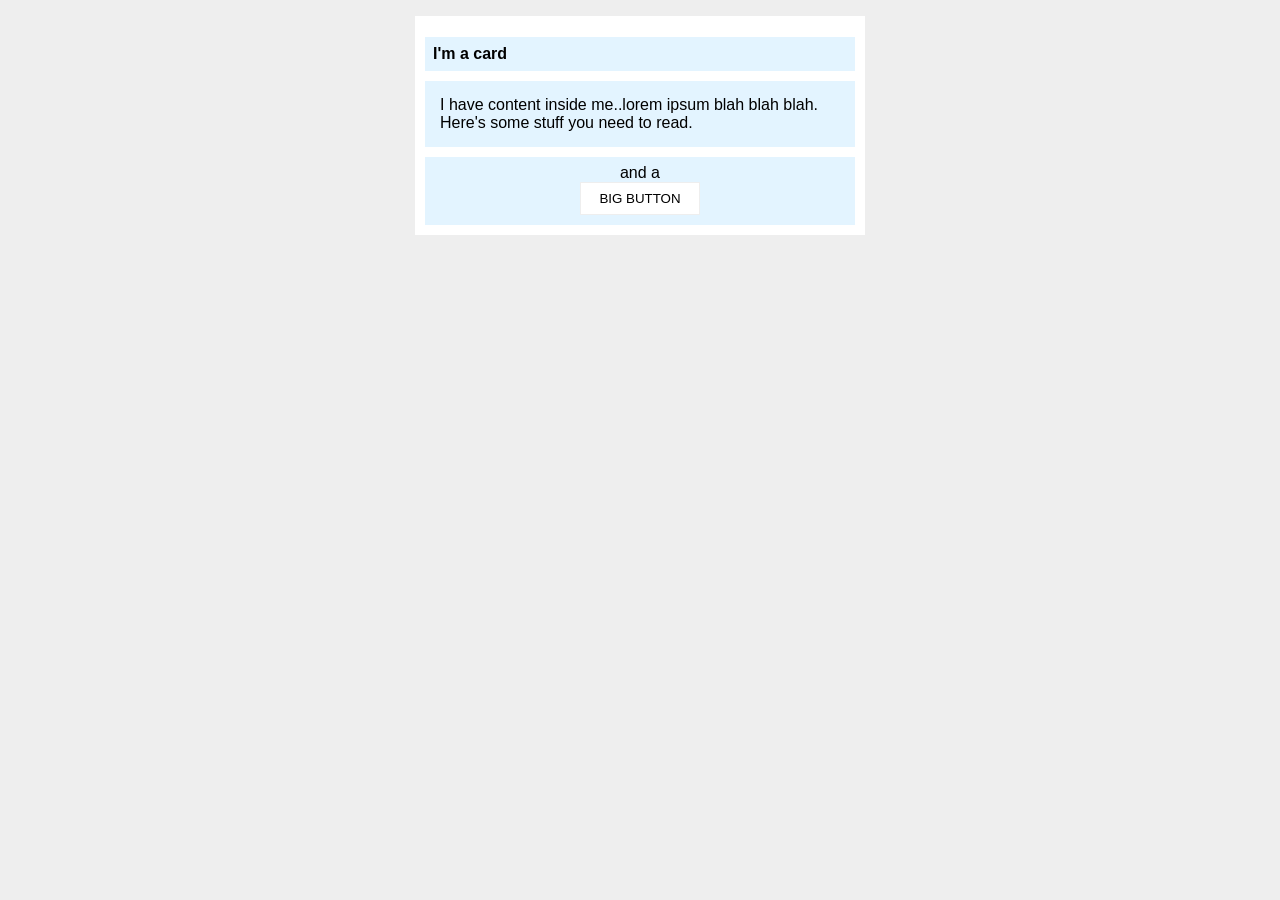
<file: foundations/block-and-inline/02-margin-and-padding-2/index.html>
<!DOCTYPE html>
<html lang="en">
  <head>
    <meta charset="UTF-8">
    <meta http-equiv="X-UA-Compatible" content="IE=edge">
    <meta name="viewport" content="width=device-width, initial-scale=1.0">
    <title>Margin and Padding exercise 2</title>
    <link rel="stylesheet" href="style.css">
  </head>
  <body>
    <div class="card">
      <h1 class="title">I'm a card</h1>
      <div class="content">I have content inside me..lorem ipsum blah blah blah. Here's some stuff you need to read.</div>
      <div class="button-container"> <span> and a </span> <button>BIG BUTTON</button></div>
    </div>
  </body>
</html>
</file>
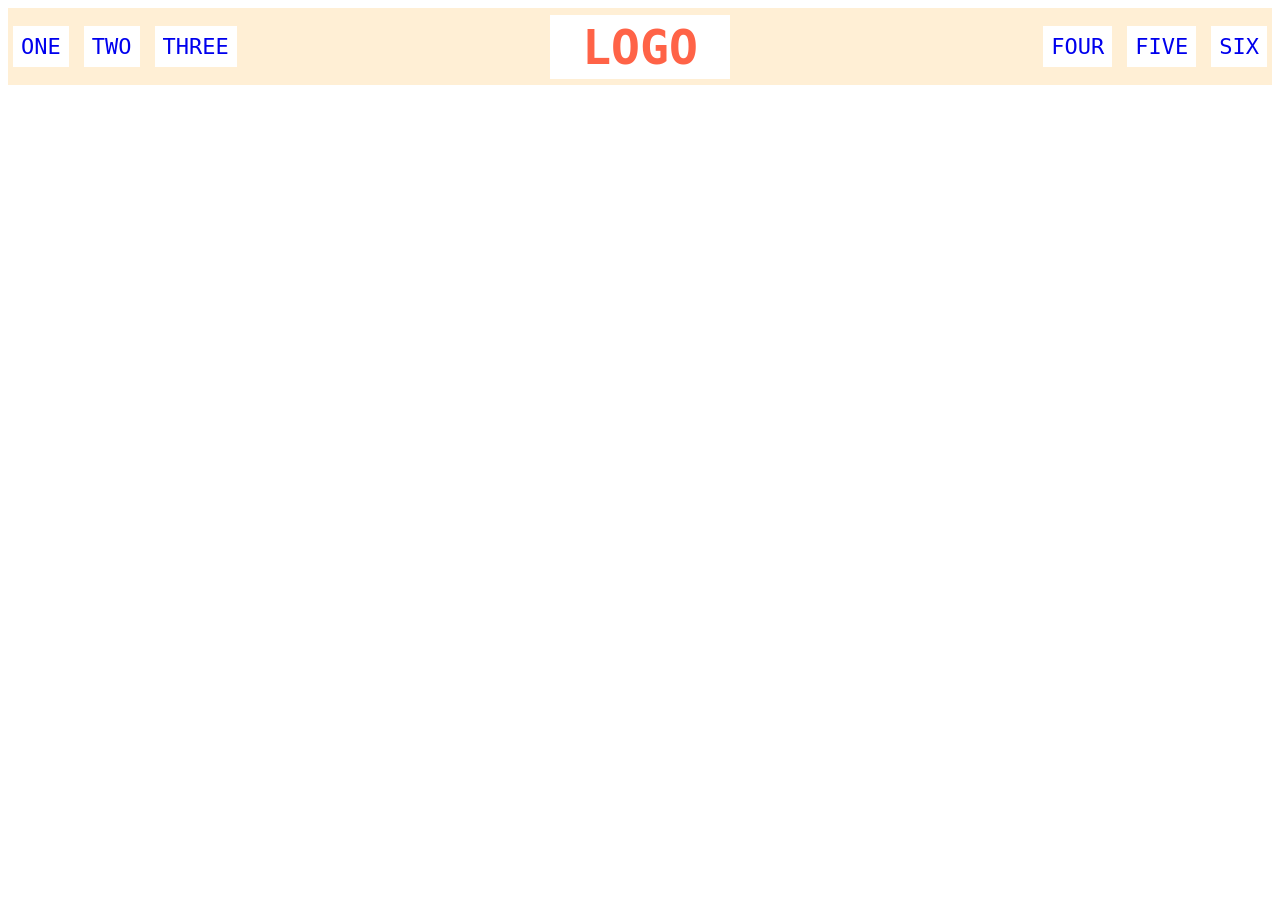
<file: foundations/flex/02-flex-header/index.html>
<!DOCTYPE html>
<html lang="en">
  <head>
    <meta charset="UTF-8">
    <meta http-equiv="X-UA-Compatible" content="IE=edge">
    <meta name="viewport" content="width=device-width, initial-scale=1.0">
    <title>Flex Header</title>
    <link rel="stylesheet" href="style.css">
  </head>
  <body>
    <div class="header">
      <div class="left-links">
        <ul class="left-ul">
          <li><a href="#">ONE</a></li>
          <li><a href="#">TWO</a></li>
          <li><a href="#">THREE</a></li>
        </ul>
      </div>
      <div class="logo">LOGO</div>
      <div class="right-links">
        <ul>
          <li><a href="#">FOUR</a></li>
          <li><a href="#">FIVE</a></li>
          <li><a href="#">SIX</a></li>
        </ul>
      </div>
    </div>
  </body>
</html>
</file>
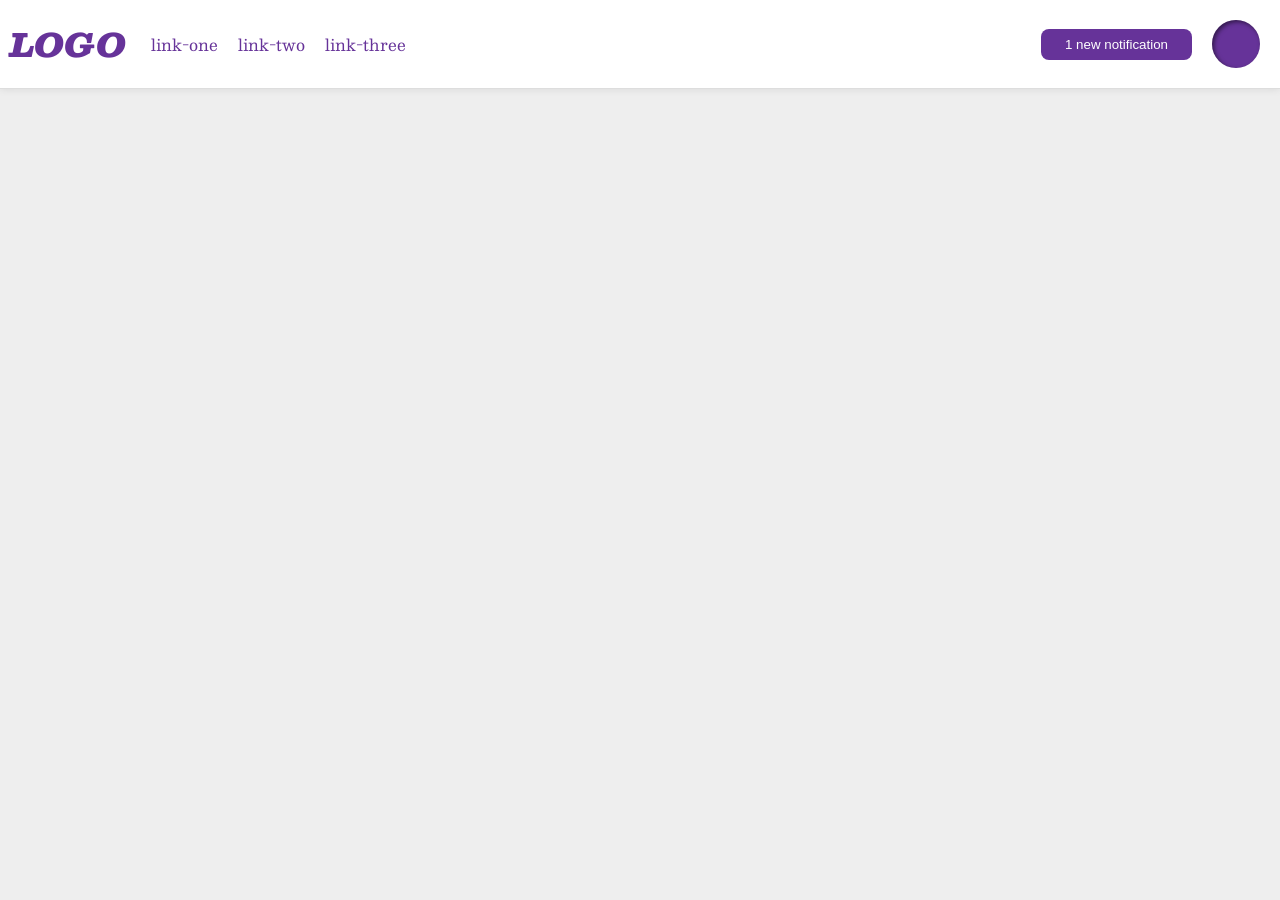
<file: foundations/flex/03-flex-header-2/index.html>
<!DOCTYPE html>
<html lang="en">
  <head>
    <meta charset="UTF-8">
    <meta http-equiv="X-UA-Compatible" content="IE=edge">
    <meta name="viewport" content="width=device-width, initial-scale=1.0">
    <title>Flex Header 2</title>
    <link rel="stylesheet" href="style.css">
  </head>
  <body>
    <div class="header">
    <div class="left">
      <div class="logo">
        LOGO
      </div>
      <ul class="links">
        <li><a href="https://google.com">link-one</a></li>
        <li><a href="https://google.com">link-two</a></li>
        <li><a href="https://google.com">link-three</a></li>
      </ul>
      </div>
      <div class="right">
        <button class="notifications">
          1 new notification
        </button>
        <div class="profile-image"></div>
      </div>
    </div>
    </body>
</html>
</file>
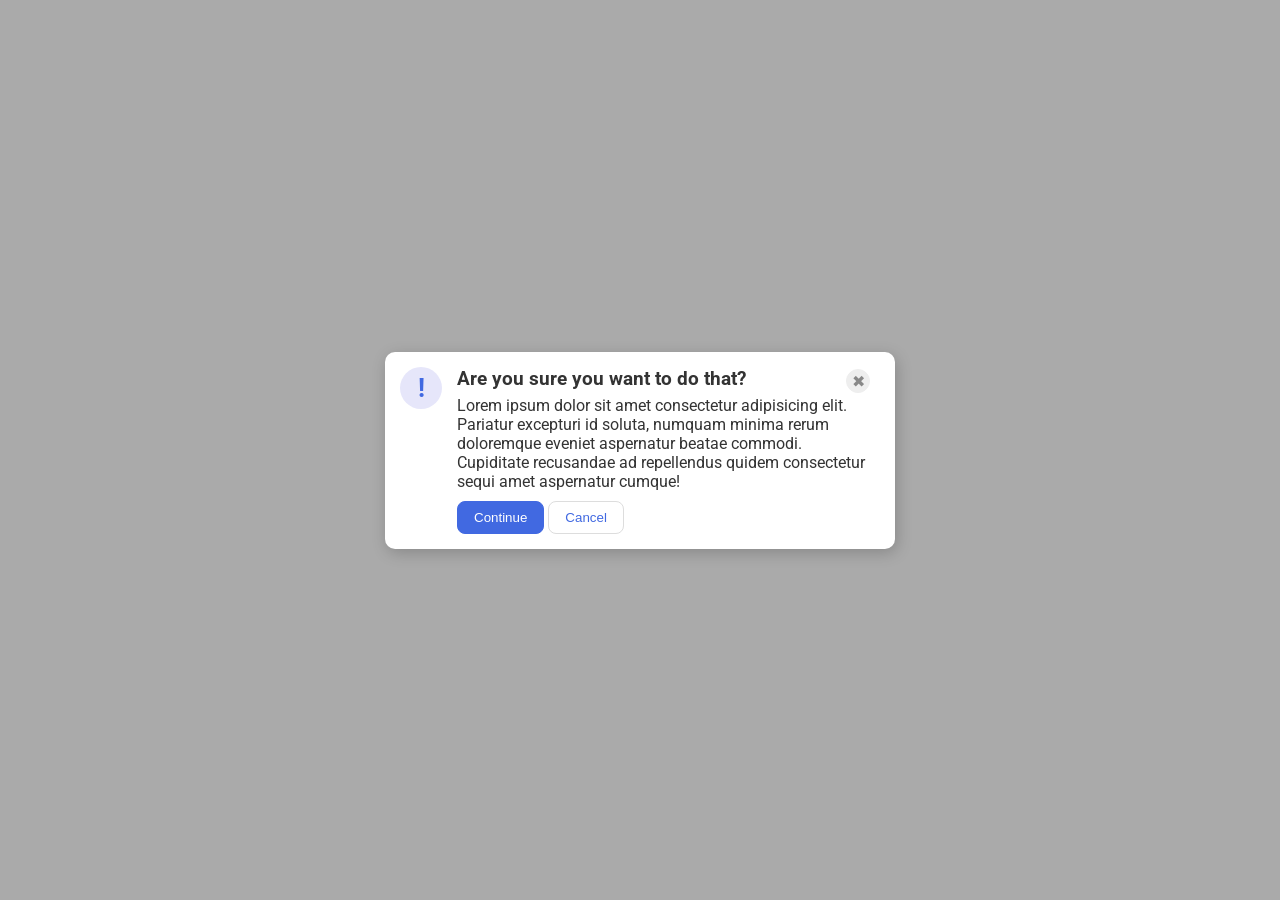
<file: foundations/flex/05-flex-modal/index.html>
<!DOCTYPE html>
<html lang="en">
  <head>
    <meta charset="UTF-8">
    <meta http-equiv="X-UA-Compatible" content="IE=edge">
    <meta name="viewport" content="width=device-width, initial-scale=1.0">
    <link rel="stylesheet" href="style.css">
    <title>Modal</title>
  </head>
  <body>
    <div class="modal">
      <div class="icon">!</div>
      <div class="right">
      <div class="top">
      <div class="header">Are you sure you want to do that?</div>
      <button class="close-button">✖</button>
      </div>
      <div class="text">Lorem ipsum dolor sit amet consectetur adipisicing elit. Pariatur excepturi id soluta, numquam minima rerum doloremque eveniet aspernatur beatae commodi. Cupiditate recusandae ad repellendus quidem consectetur sequi amet aspernatur cumque!</div>
      <button class="continue">Continue</button>
      <button class="cancel">Cancel</button>
      </div>
    </div>
  </body>
</html>
</file>
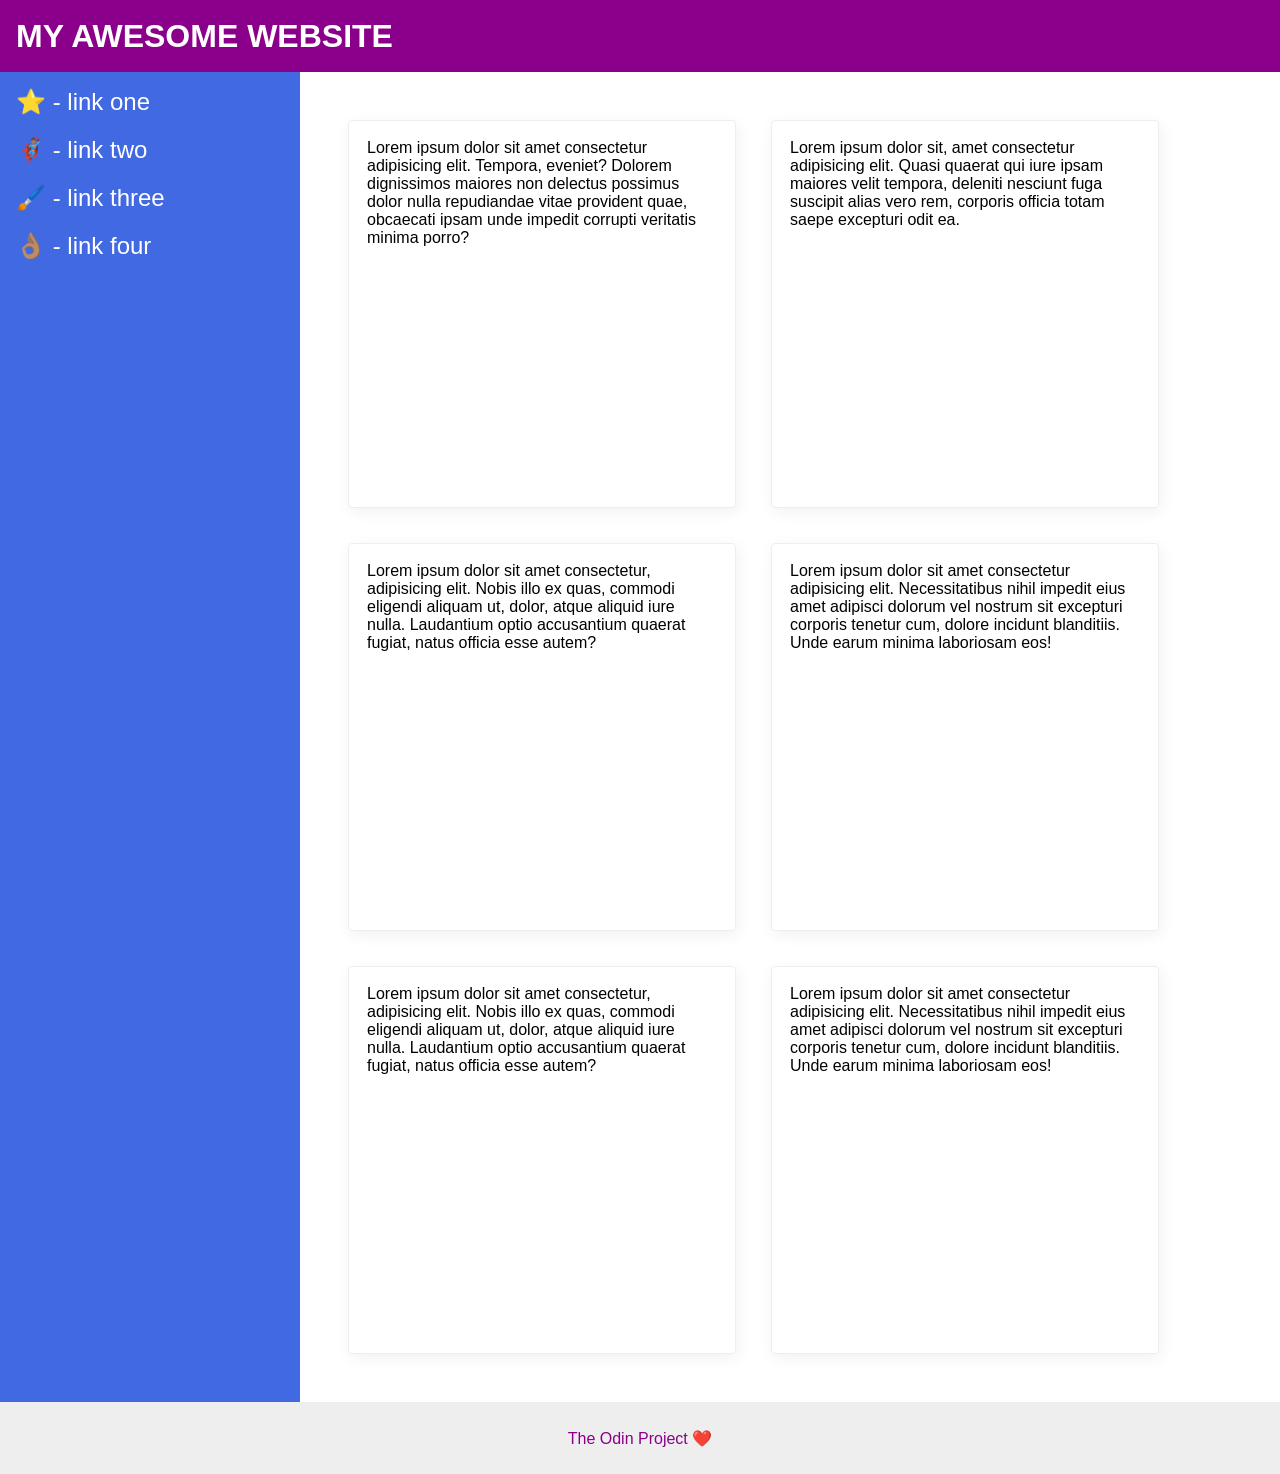
<file: foundations/flex/07-flex-layout-2/index.html>
<!DOCTYPE html>
<html lang="en">
  <head>
    <meta charset="UTF-8">
    <meta http-equiv="X-UA-Compatible" content="IE=edge">
    <meta name="viewport" content="width=device-width, initial-scale=1.0">
    <title>The Holy Grail</title>
    <link rel="stylesheet" href="style.css">
  </head>
  <body>
    <div class="header">
      MY AWESOME WEBSITE
    </div>
    
    <div class="main">
      <div class="sidebar">
        <ul>
          <li><a href="#">⭐ - link one</a></li>
          <li><a href="#">🦸🏽‍♂️ - link two</a></li>
          <li><a href="#">🖌️ - link three</a></li>
          <li><a href="#">👌🏽 - link four</a></li>
        </ul>
      </div>

       <div class="cards">
        <div class="card">Lorem ipsum dolor sit amet consectetur adipisicing elit. Tempora, eveniet? Dolorem dignissimos maiores non delectus possimus dolor nulla repudiandae vitae provident quae, obcaecati ipsam unde impedit corrupti veritatis minima porro?</div>
        <div class="card">Lorem ipsum dolor sit, amet consectetur adipisicing elit. Quasi quaerat qui iure ipsam maiores velit tempora, deleniti nesciunt fuga suscipit alias vero rem, corporis officia totam saepe excepturi odit ea.</div>
        <div class="card">Lorem ipsum dolor sit amet consectetur, adipisicing elit. Nobis illo ex quas, commodi eligendi aliquam ut, dolor, atque aliquid iure nulla. Laudantium optio accusantium quaerat fugiat, natus officia esse autem?</div>
        <div class="card">Lorem ipsum dolor sit amet consectetur adipisicing elit. Necessitatibus nihil impedit eius amet adipisci dolorum vel nostrum sit excepturi corporis tenetur cum, dolore incidunt blanditiis. Unde earum minima laboriosam eos!</div>
        <div class="card">Lorem ipsum dolor sit amet consectetur, adipisicing elit. Nobis illo ex quas, commodi eligendi aliquam ut, dolor, atque aliquid iure nulla. Laudantium optio accusantium quaerat fugiat, natus officia esse autem?</div>
        <div class="card">Lorem ipsum dolor sit amet consectetur adipisicing elit. Necessitatibus nihil impedit eius amet adipisci dolorum vel nostrum sit excepturi corporis tenetur cum, dolore incidunt blanditiis. Unde earum minima laboriosam eos!</div>
       </div> 
      </div>
    <div class="footer">
      The Odin Project ❤️
    </div>
  </body>
</html>
</file>
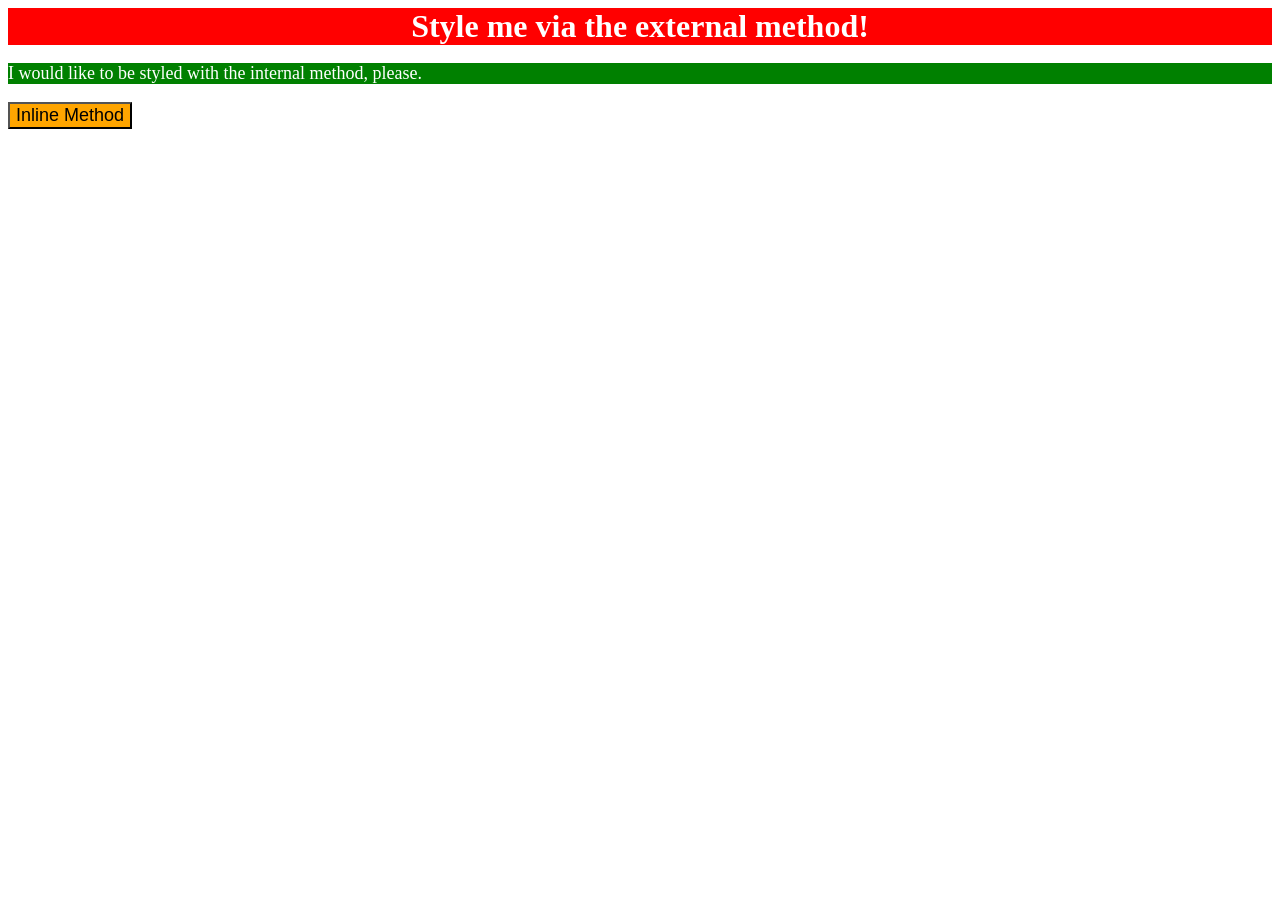
<file: foundations/intro-to-css/01-css-methods/index.html>
<!DOCTYPE html>
<html lang="en">
  <head>
    <link rel="stylesheet" href="styles.css">
    <style>
      p {
        color: white;
        background-color: green;
        font-size: 18px;
      }
    </style>
    <meta charset="UTF-8">
    <meta http-equiv="X-UA-Compatible" content="IE=edge">
    <meta name="viewport" content="width=device-width, initial-scale=1.0">
    <title>Methods for Adding CSS</title>
  </head>
  <body>
    <div>Style me via the external method!</div>
    <p>I would like to be styled with the internal method, please.</p>
    <button style="background-color: orange; font-size: 18px">Inline Method</button>
  </body>
</html>
</file>
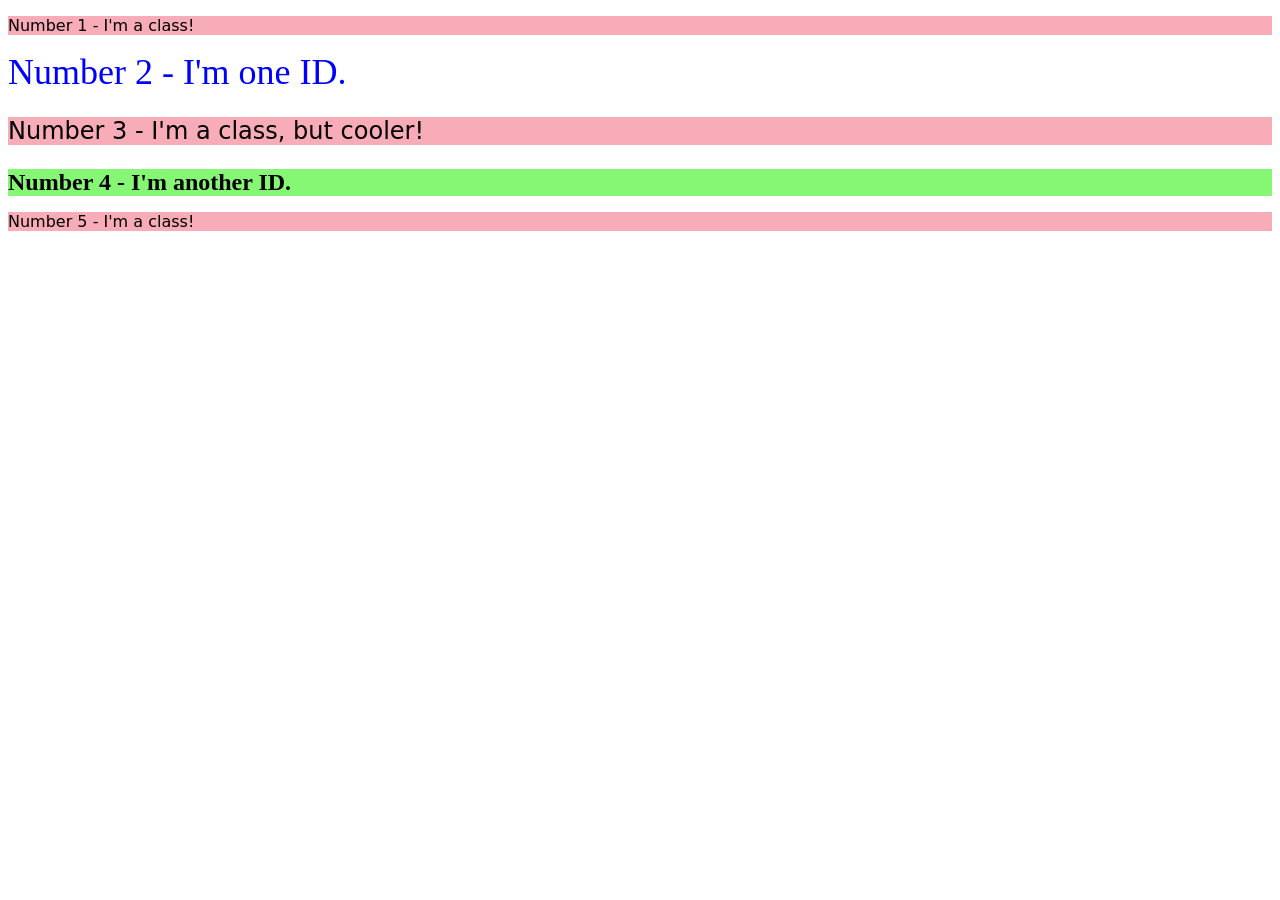
<file: foundations/intro-to-css/02-class-id-selectors/index.html>
<!DOCTYPE html>
<html lang="en">
  <head>
    <meta charset="UTF-8">
    <meta http-equiv="X-UA-Compatible" content="IE=edge">
    <meta name="viewport" content="width=device-width, initial-scale=1.0">
    <title>Class and ID Selectors</title>
    <link rel="stylesheet" href="style.css">
  </head>
  <body>
    <p class="odd">Number 1 - I'm a class!</p>
    <div id="number-two">Number 2 - I'm one ID.</div>
    <p class="odd cooler">Number 3 - I'm a class, but cooler!</p>
    <div id="number-four">Number 4 - I'm another ID.</div>
    <p class="odd">Number 5 - I'm a class!</p>
  </body>
</html>
</file>
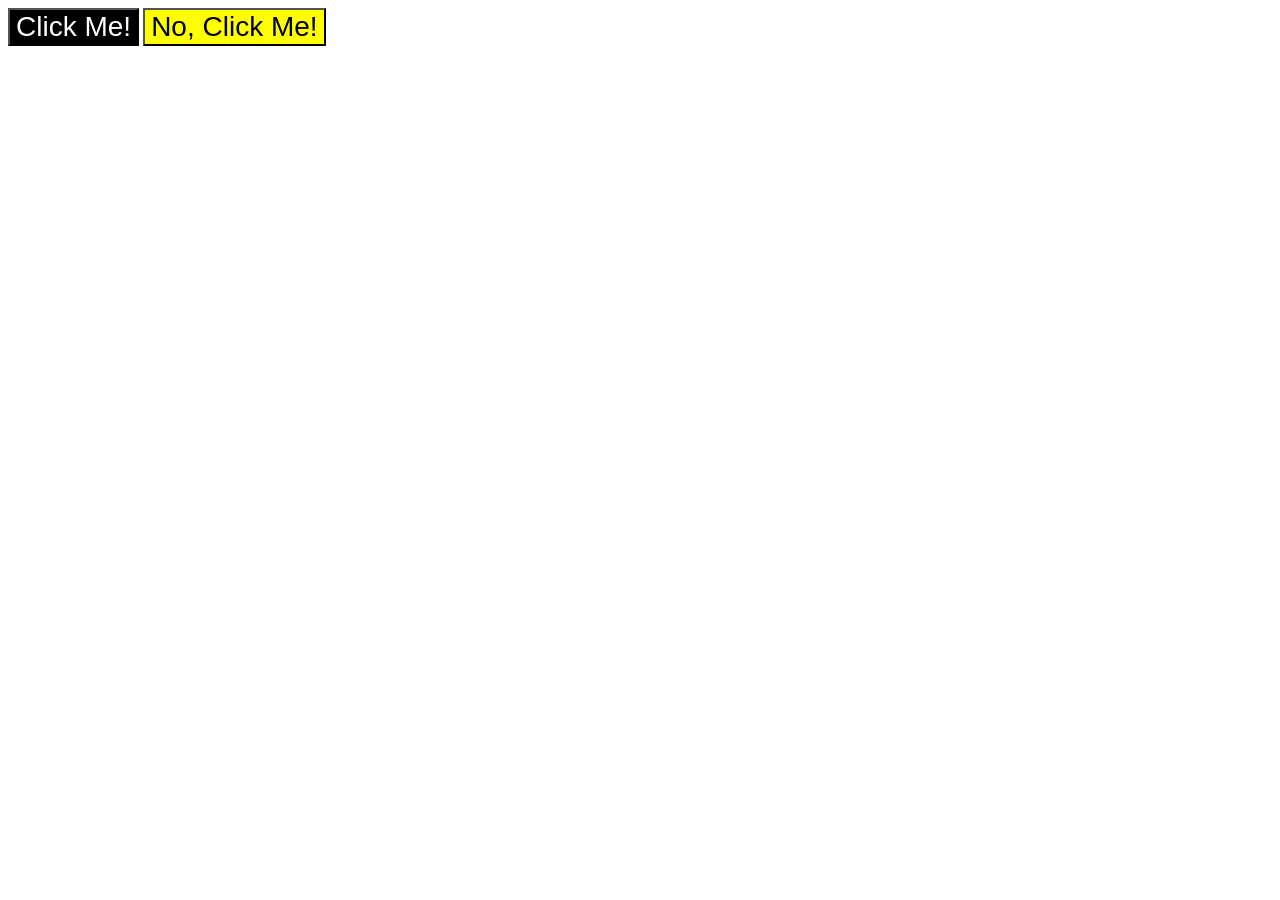
<file: foundations/intro-to-css/03-grouping-selectors/index.html>
<!DOCTYPE html>
<html lang="en">
  <head>
    <meta charset="UTF-8">
    <meta http-equiv="X-UA-Compatible" content="IE=edge">
    <meta name="viewport" content="width=device-width, initial-scale=1.0">
    <title>Grouping Selectors</title>
    <link rel="stylesheet" href="style.css">
  </head>
  <body>
    <button class="first" >Click Me!</button>
    <button class="second">No, Click Me!</button>
  </body>
</html>
</file>
<file: foundations/block-and-inline/02-margin-and-padding-2/style.css>
body {
  background: #eee;
  font-family: sans-serif;
  font-size: 16px;
}

.card {
  width: 430px;
  background: #fff;
  padding: 10px;
  margin: 16px auto;
  
}

.title {
  background: #e3f4ff;
  padding: 8px;
}

.content {
  background: #e3f4ff;
  padding: 15px;
  margin: 10px auto;
}

.button-container {
  background: #e3f4ff;
  padding-bottom: 10px;
}

button {
  background: white;
  border: 1px solid #eee;
  width: 120px;
  margin: 0 auto;
  padding-top: 8px;
  padding-right: 14px;
  padding-bottom: 8px;
  padding-left: 14px;
  display: block;
}

span {
  width: 75px;
  margin: 0 auto;
  display: block;
  text-align: center;
  padding-top: 7px;
}
h1 {
  font-size: 16px;
}
</file>
<file: foundations/flex/02-flex-header/style.css>
.header  {
  font-family: monospace;
  background: papayawhip;
  display: flex;
  justify-content: space-between;
  align-items: center;
  padding: 5px;

  
}

.logo {
  font-size: 48px;
  font-weight: 900;
  color: tomato;
  background: white;
  padding: 4px 32px;
}

ul {
  /* this removes the dots on the list items*/
  list-style-type: none;
   display: flex;
   gap: 15px;
   padding: 0px;

}

a {
  font-size: 22px;
  background: white;
  padding: 8px;
  /* this removes the line under the links */
  text-decoration: none;
  display: flex;
 
}
</file>
<file: foundations/flex/03-flex-header-2/style.css>
/* this is some magical font-importing.  
you'll learn about it later. */
@import url('https://fonts.googleapis.com/css2?family=Besley:ital,wght@0,400;1,900&display=swap');

body {
  margin: 0;
  background: #eee;
  font-family: Besley, serif;

}

.header {
  background: white;
  border-bottom: 1px solid #ddd;
  box-shadow: 0 0 8px rgba(0,0,0,.1);
  display: flex;
  justify-content: space-between;
  
  
}

.profile-image {
  background: rebeccapurple;
  box-shadow: inset 2px 2px 4px rgba(0,0,0,.5);
  border-radius: 50%;
  width: 48px;
  height: 48px;
  margin: 10px;
  
  
}

.logo {
  color: rebeccapurple;
  font-size: 32px;
  font-weight: 900;
  font-style: italic;
  margin-right: 15px;
}

button {
  border: none;
  border-radius: 8px;
  background: rebeccapurple;
  color: white;
  padding: 8px 24px;
   justify-items: space-around;
   margin: 10px;
  
  
}

a {
  /* this removes the line under our links */
  text-decoration: none;
  color: rebeccapurple;
  display: flex;
}

ul {
  list-style-type: none;
}

.left {
  display: flex;
  align-items: center;
  padding: 10px;
}

.links {
  display: flex;
  margin: 10px;
  padding-left: 0px;
  gap: 20px;
}

.right {
  display: flex;
  align-items: center;
  padding: 10px;
  
  
}
</file>
<file: foundations/flex/05-flex-modal/style.css>
@import url('https://fonts.googleapis.com/css2?family=Roboto:wght@400;700&display=swap');

html, body {
  height: 100%;
}

body {
  font-family: Roboto, sans-serif;
  margin: 0;
  background: #aaa;
  color: #333;
  /* I'll give you this one for free lol */
  display: flex;
  align-items: center;
  justify-content: center;
  /* border: 2px solid red; */

}

.modal {
  background: white;
  width: 480px;
  border-radius: 10px;
  box-shadow: 2px 4px 16px rgba(0,0,0,.2);
  /* border: 2px solid green; */
  display: flex;
  padding: 15px;
}

.icon {
  color: royalblue;
  font-size: 26px;
  font-weight: 700;
  background: lavender;
  width: 42px;
  height: 42px;
  border-radius: 50%;
  display: flex;
  align-items: center;
  justify-content: center;
  /* border: 2px solid palevioletred; */
  flex-shrink: 0;
}

.close-button {
  background: #eee;
  border-radius: 50%;
  color: #888;
  font-weight: 400;
  font-size: 16px;
  height: 24px;
  width: 24px;
  display: flex;
  align-items: center;
  justify-content: center;
  border: 1px solid #eee;
  padding: 0;
  /* border: 2px solid saddlebrown; */
}

button {
  cursor: pointer;
  padding: 8px 16px;
  border-radius: 8px;
}

button.continue {
  background: royalblue;
  border: 1px solid royalblue;
  color: white;
}

button.cancel {
  background: white;
  border: 1px solid #ddd;
  color: royalblue;
}

.header {
  /* border: 2px solid yellow; */
  font-weight: 700;
  font-size: larger;
  padding-bottom: 6px;
}

.text {
  /* border: 2px solid teal; */
  padding-bottom: 10px;
}

.right {
  /* border: 2px solid orange; */
  margin-left: 15px;
  margin-right: 10px;
}
.top {
  /* border: 2px solid lightskyblue; */
  display: flex;
  justify-content: space-between;
  align-items: center;
}
</file>
<file: foundations/flex/07-flex-layout-2/style.css>
body {
  font-family: -apple-system, BlinkMacSystemFont, 'Segoe UI', Roboto, Oxygen, Ubuntu, Cantarell, 'Open Sans', 'Helvetica Neue', sans-serif;
  margin: 0;
  min-height: 100vh;
  display: flex;
  flex-direction: column;
}

.header {
  height: 72px;
  background: darkmagenta;
  color: white;
  font-size: 32px;
  font-weight: 900;
  display: flex;
  justify-content: flex-start;
  align-items: center;
  padding-left: 16px;
}

.main {
  flex: 1;
  display: flex;
}

.footer {
  height: 72px;
  background: #eee;
  color: darkmagenta;
  display: flex;
  justify-content: center;
  align-items: center;
}

.sidebar {
  min-width: 300px;
  background: royalblue;
  box-sizing: border-box;
  display: flex;
}

ul {
list-style: none;
padding-left: 16px;
display: flex;
flex-direction: column;
gap: 20px;
}

a {
text-decoration: none;
font-size: 24px;
color: white;

}

a.visited {
  color: white;
}

.card {
  border: 1px solid #eee;
  box-shadow: 2px 4px 16px rgba(0,0,0,.06);
  border-radius: 4px;
  display: flex;
  width: 350px;
  height: 350px;
  padding: 18px;

}

.cards {
  display: flex;
  flex-direction: row;
  align-content: flex-start;
  gap: 35px;
  padding: 48px; 
  flex-wrap: wrap;
}
</file>
<file: foundations/intro-to-css/01-css-methods/styles.css>
div {
    color: white;
    background-color: red;
    font-size: 32px;
    text-align: center;
    font-weight: bold;
}
</file>
<file: foundations/intro-to-css/02-class-id-selectors/style.css>
.odd {
    background-color: #f7acb7;
    font-family: "Verdana", "DejaVu Sans", "sans-serif";
}
#number-two {
    color: #0000ff;
    font-size: 36px;
}
.odd.cooler {
    font-size: 24px;
}
#number-four {
    background-color: rgb(134, 246, 117);
    font-size: 24px;
    font-weight: bold;
}
</file>
<file: foundations/intro-to-css/03-grouping-selectors/style.css>
.first,
.second {
    font-size: 28px;
    font-family: Helvetica, "Times New Roman", sans-serif ;
}

.first {
    background-color: rgb(0, 0, 0);
    color: rgb(255, 255, 255);
}

.second {
    background-color: hsl(60, 100%, 50%);
}
</file>
